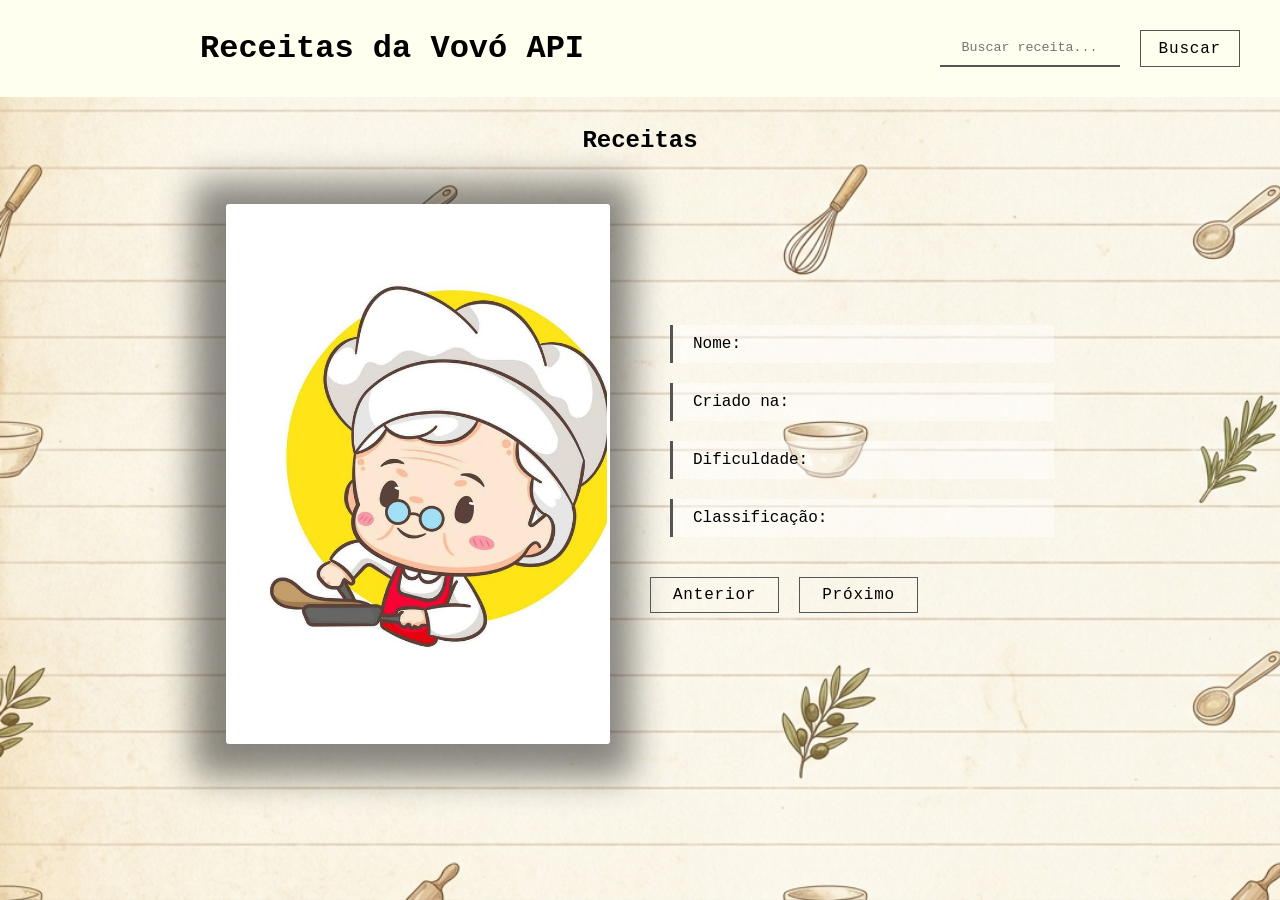
<file: index.html>
<!doctype html>
<html lang="pt-br">
  <head>
    <meta charset="UTF-8" />
    <meta name="viewport" content="width=device-width, initial-scale=1.0" />
    <link rel="stylesheet" href="./css/atv.css" />
    <link rel="shortcut icon" href="./images/ico.png" type="image/x-icon" />
    <script src="./js/script.js" defer></script>
    <title>Receitas</title>
  </head>
  <body>
    <header>
      <h1>Receitas da Vovó API</h1>
      <div class="busca">
        <input
          type="text"
          placeholder="Buscar receita..."
          id="idReceita"
          onkeydown="if (event.key === 'Enter') buscarReceita();"
        />
        <button onclick="buscarReceita()">Buscar</button>
      </div>
    </header>

    <section class="titulo">
      <h2>Receitas</h2>
    </section>

    <main>
      <img src="./images/vovo.jpg" alt="Imagem da Receita" id="imageReceita" />
      <div id="container">
        <div class="info">
          <p>Nome: <span id="nomeReceita"></span></p>
        </div>
        <div class="info">
          <p>Criado na: <span id="localReceita"></span></p>
        </div>
        <div class="info">
          <p>Dificuldade: <span id="dificuldadeReceita"></span></p>
        </div>
        <div class="info">
          <p>Classificação: <span id="classificacaoReceita"></span></p>
        </div>

        <div id="btn">
          <button onclick="anterior()">Anterior</button>
          <button onclick="proximo()">Próximo</button>
        </div>
      </div>
    </main>
  </body>
</html>
</file>
<file: css/atv.css>
* {
  margin: 0px;
  padding: 0px;
  box-sizing: border-box;
}

body {
  width: 100dvw;
  height: 100dvh;
  display: flex;
  flex-direction: column;
  font-family: "Courier New", Courier, monospace;
  background-image: url(../images/background.png);
  background-size: cover;
}

header {
  display: flex;
  justify-content: space-between;
  background-color: ivory;
  padding: 20px;
}

header > h1 {
  margin: 10px 30px;
  padding: 0px 150px;
}

.busca {
  margin: 10px 20px;
  display: flex;
  gap: 20px;
}

.busca > input {
  padding: 5px 10px;
  border: none;
  border-bottom: 2px solid #555;
  color: black;
  text-align: center;
  background-color: transparent;
  outline: none;
  font-family: "Courier New", Courier, monospace;
}

.busca > button {
  background-color: transparent;
  border: 1px solid #555;
  padding: 8px 18px;
  font-size: medium;
  font-family: "Courier New", Courier, monospace;
  cursor: pointer;
  letter-spacing: 0.05em;
  transition: background-color 0.2s;
}

.busca > button:hover {
  background-color: rgba(0, 0, 0, 0.1);
}

.titulo > h2 {
  display: flex;
  margin: 20px;
  padding: 10px;
  text-align: center;
}

main {
  display: flex;
  align-items: center;
  justify-content: center;
}

main > img {
  width: 30dvw;
  height: 60dvh;
  margin: 20px 30px;
  background-color: gray;
  object-fit: cover;
  border: solid rgb(255, 255, 255) 3px;
  border-radius: 3px;
  box-shadow: -5px 5px 34px 28px #00000075;
}

section {
  display: flex;
  gap: 20px;
  flex-direction: column;
  align-items: center;
  justify-content: center;
}

#container {
  display: flex;
  flex-direction: column;
  gap: 20px;
}

#container > div {
  display: flex;
  gap: 20px;
}

#container > div > p {
  background-color: rgba(255, 255, 255, 0.45);
  border-left: 3px solid #555;
  margin: 0px 30px;
  padding: 10px 20px;
  width: 40ch;
}

#btn {
  display: flex;
  gap: 10px;
  align-items: center;
  padding: 10px;
  justify-content: flex-start;
}

#btn > button {
  margin-top: 10px;
  border: 1px solid #555;
  padding: 8px 22px;
  font-size: medium;
  font-family: "Courier New", Courier, monospace;
  background-color: transparent;
  cursor: pointer;
  letter-spacing: 0.05em;
}

#btn > button:hover {
  background-color: rgba(0, 0, 0, 0.1);
}

@media (max-width: 900px) {
  body {
    display: flex;
    flex-direction: column;
  }

  header {
    flex-direction: column;
  }

  header > h1 {
    padding: 0px;
  }

  main {
    flex-direction: column;
  }

  main > img {
    width: 70dvw;
    height: 40dvh;
    margin: 20px auto;
    justify-content: center;
  }

  #btn {
    display: flex;
    align-items: center;
    justify-content: center;
    display: flex;
    gap: 10px;
    padding: 10px;
  }
}
</file>
